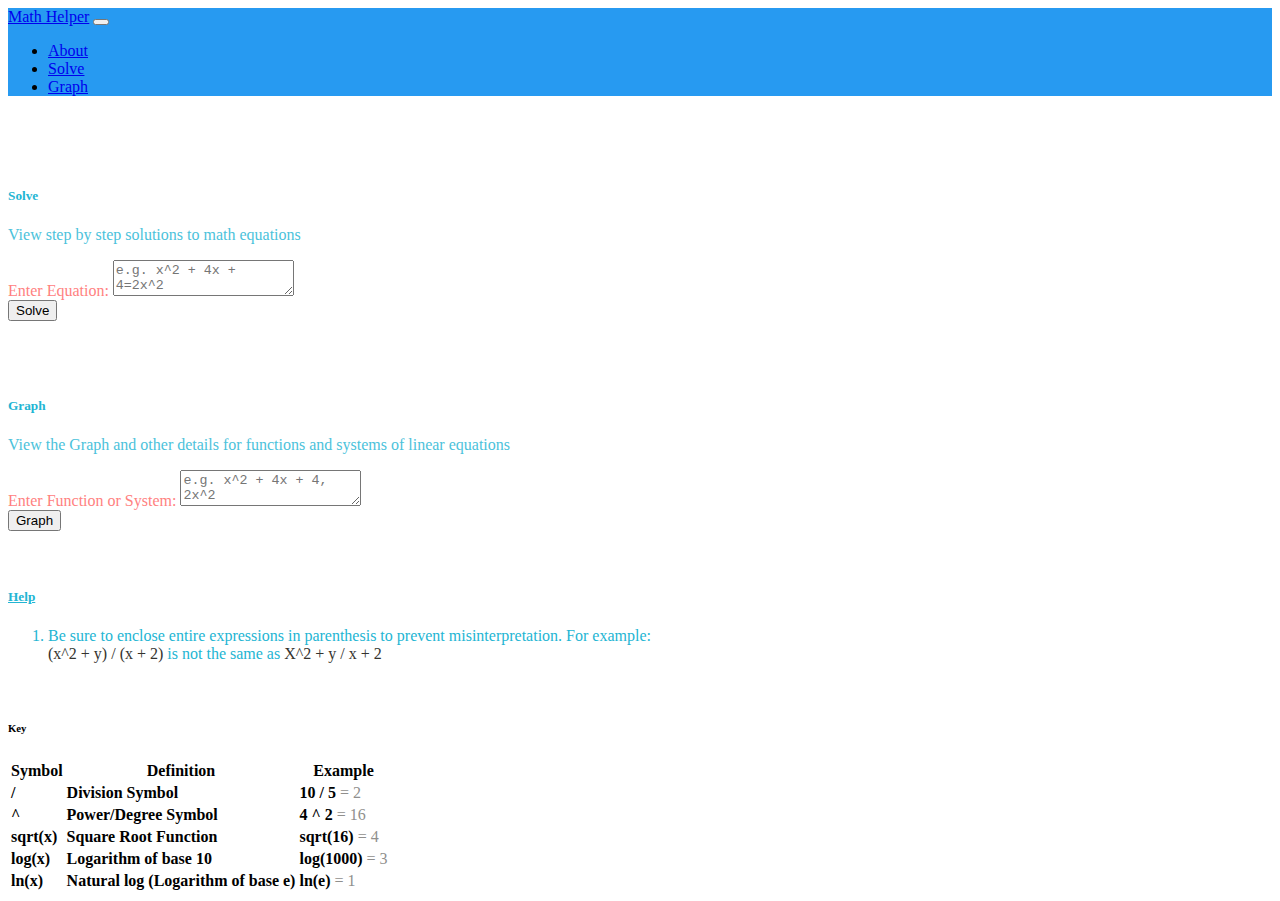
<file: index.html>
<!doctype html>
<!-- Colour palatte https://coolors.co/070600-f7f7ff-ff6663-23b5d3-279af1-->

<html>
    <head>
        <meta charset="utf-8">
        <meta name="viewport" content="width=device-width, initial-scale=1, shrink-to-fit=no">
        <link rel="stylesheet" href="https://stackpath.bootstrapcdn.com/bootstrap/4.1.3/css/bootstrap.min.css" 
        integrity="sha384-MCw98/SFnGE8fJT3GXwEOngsV7Zt27NXFoaoApmYm81iuXoPkFOJwJ8ERdknLPMO" 
        crossorigin="anonymous">
        <link rel="stylesheet" href="/css/index.css">
    </head>
    <body>
        <nav class="navbar navbar-expand-lg navbar-light" style="background-color: #279AF1">
            <div class="container">
                <a class="navbar-brand" href="/">Math Helper</a>
                <button class="navbar-toggler" type="button" data-toggle="collapse" data-target="#navbarSupportedContent" aria-controls="navbarSupportedContent" aria-expanded="false" aria-label="Toggle navigation">
                    <span class="navbar-toggler-icon"></span>
                </button>
                
                <div class="collapse navbar-collapse" id="navbarSupportedContent">
                    <ul class="navbar-nav mr-auto">
                        <li class="nav-item">
                            <a class="nav-link" href="/about.html">About</a>
                        </li>
                        <li class="nav-item">
                            <a class="nav-link" href="/solve.html">Solve</a>
                        </li>
                        <li class="nav-item">
                            <a class="nav-link" href="/graph.html">Graph</a>
                        </li>
                    </ul>
                </div>
            </div>
        </nav>
        <br>
        <br>
        <br>
        <div class="container">
            <div id="card-deck">
                <div class="row">
                    <div class="col-lg-6">
                        <div class="row">
                            <div class="col-lg-2"></div>
                            <div class="col-lg-10">
                                <div class="card">
                                        <a class="clickable-card" data-toggle="collapse" href="#solve-form" role="button" aria-expanded="false" aria-controls="solve-form">
                                            <div class="card-body">
                                                <h5 class="card-title text-center" style="color:#23B5D3; font-weight: bold;">Solve</h5>
                                                <p class="text-center" style="color:#4BC2DB;">View step by step solutions to math equations</p>
                                            </div>
                                        </a>
                                    <div class="collapse" id="solve-form" data-parent="#card-deck">
                                        <div id="solve">
                                            <form action="/solve.html" method="GET" style="color:#FF817F">
                                                <div class="form-group container">
                                                    <label for="equation-input">Enter Equation:</label>
                                                    <textarea class="form-control" id="equation-input" name="solve-equations" placeholder="e.g. x^2 + 4x + 4=2x^2" required></textarea>
                                                    <br>
                                                    <button class="btn btn-outline-info float-right" type="submit">Solve</button>
                                                </div>
                                            </form>
                                        </div>
                                    </div>
                                    <br>
                                </div>
                                <br>
                                <br>
                                <div class="card">
                                    <a class="clickable-card" data-toggle="collapse" href="#graph-form" role="button" aria-expanded="false" aria-controls="graph-form">
                                        <div class="card-body">
                                            <h5 class="card-title text-center" style="color:#23B5D3; font-weight: bold;">Graph</h5>
                                            <p class="text-center" style="color:#4BC2DB;">View the Graph and other details for functions and systems of linear equations</p>
                                        </div>
                                    </a>
                                    <div class="collapse" id="graph-form" data-parent="#card-deck">
                                        <div id="graph">
                                            <form action="/graph.html" method="GET" style="color:#FF817F">
                                                <div class="form-group container">
                                                    <label for="graph-input">Enter Function or System:</label>
                                                    <textarea class="form-control" id="graph-input" name="graph-function" placeholder="e.g. x^2 + 4x + 4, 2x^2" required></textarea>
                                                    <br>
                                                    <button class="btn btn-outline-info float-right" type="submit">Graph</button>
                                                </div>
                                            </form>
                                        </div>
                                    </div>
                                    <br>
                                </div>
                            </div>
                        </div>
                    </div>
                    <div class="col-md-6 border border-info">
                        <br>
                        <h5 class="text-center" style="color:#23B5D3; text-decoration: underline">Help</h5>
                        <ol style="color:#23B5D3">
                            <li>
                                Be sure to enclose entire expressions in parenthesis to prevent misinterpretation. For example: <br>
                                <span style="color:#34332E;" class="font-weight-bold">(x^2 + y) / (x + 2)</span> 
                                is not the same as <span style="color:#34332E;" class="font-weight-bold">X^2 + y / x + 2</span>
                            </li>
                        </ol>
                        <br>
                        <h6 class="font-weight-bold text-center">Key</h6>
                        <table class="table">
                            <thead>
                                <tr class="text-center">
                                    <th>Symbol</th>
                                    <th>Definition</th>
                                    <th>Example</th>
                                </tr>
                            </thead>
                            <tbody>
                                <tr class="text-center">
                                    <td><b>/</b></td>
                                    <td><b>Division Symbol</b></td>
                                    <td><b>10 / 5</b><span style="color: #908F8D"> = 2</span></td>
                                </tr>
                                <tr class="text-center">
                                    <td><b>^</b></td>
                                    <td><b>Power/Degree Symbol</b></td>
                                    <td><b>4 ^ 2</b><span style="color: #908F8D"> = 16</span></td>
                                </tr>
                                <tr class="text-center">
                                    <td><b>sqrt(x)</b></td>
                                    <td><b>Square Root Function</b></td>
                                    <td><b>sqrt(16)</b><span style="color: #908F8D"> = 4</span></td>
                                </tr>
                                <tr class="text-center">
                                    <td><b>log(x)</b></td>
                                    <td><b>Logarithm of base 10</b></td>
                                    <td><b>log(1000)</b><span style="color: #908F8D"> = 3</span></td>
                                </tr>
                                <tr class="text-center">
                                    <td><b>ln(x)</b></td>
                                    <td><b>Natural log (Logarithm of base e)</b></td>
                                    <td><b>ln(e)</b><span style="color: #908F8D"> = 1</span></td>
                                </tr>
                            </tbody>
                        </table>
                    </div>
                </div>
            </div>
        </div>


        <script src="https://code.jquery.com/jquery-3.3.1.slim.min.js" integrity="sha384-q8i/X+965DzO0rT7abK41JStQIAqVgRVzpbzo5smXKp4YfRvH+8abtTE1Pi6jizo" crossorigin="anonymous"></script>
        <script src="https://cdnjs.cloudflare.com/ajax/libs/popper.js/1.14.3/umd/popper.min.js" integrity="sha384-ZMP7rVo3mIykV+2+9J3UJ46jBk0WLaUAdn689aCwoqbBJiSnjAK/l8WvCWPIPm49" crossorigin="anonymous"></script>
        <script src="https://stackpath.bootstrapcdn.com/bootstrap/4.1.3/js/bootstrap.min.js" integrity="sha384-ChfqqxuZUCnJSK3+MXmPNIyE6ZbWh2IMqE241rYiqJxyMiZ6OW/JmZQ5stwEULTy" crossorigin="anonymous"></script>
    </body>
</html>
</file>
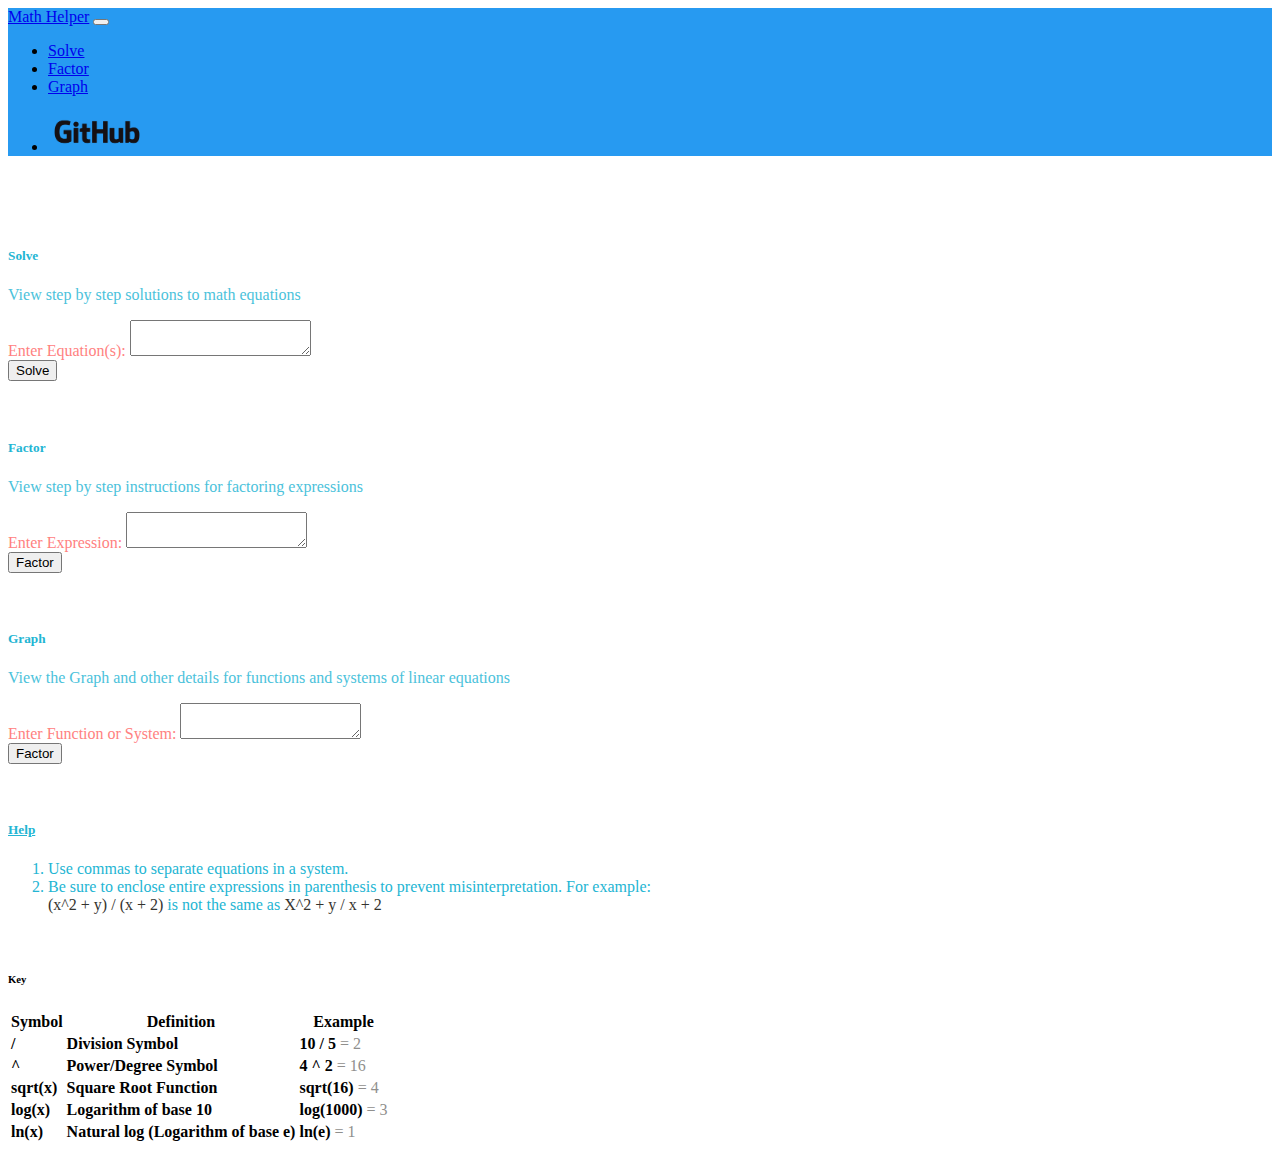
<file: html/index.html>
<!doctype html>
<!-- Colour palatte https://coolors.co/070600-f7f7ff-ff6663-23b5d3-279af1-->

<html>
    <head>
        <meta charset="utf-8">
        <meta name="viewport" content="width=device-width, initial-scale=1, shrink-to-fit=no">
        <link rel="stylesheet" href="https://stackpath.bootstrapcdn.com/bootstrap/4.1.3/css/bootstrap.min.css" 
        integrity="sha384-MCw98/SFnGE8fJT3GXwEOngsV7Zt27NXFoaoApmYm81iuXoPkFOJwJ8ERdknLPMO" 
        crossorigin="anonymous">
        <link rel="stylesheet" href="/css/index.css">
    </head>
    <body>
        <nav class="navbar navbar-expand-lg navbar-light" style="background-color: #279AF1">
            <div class="container">
                <a class="navbar-brand" href="/">Math Helper</a>
                <button class="navbar-toggler" type="button" data-toggle="collapse" data-target="#navbarSupportedContent" aria-controls="navbarSupportedContent" aria-expanded="false" aria-label="Toggle navigation">
                    <span class="navbar-toggler-icon"></span>
                </button>
                
                <div class="collapse navbar-collapse" id="navbarSupportedContent">
                    <ul class="navbar-nav mr-auto">
                        <li class="nav-item">
                            <a class="nav-link" href="#">Solve</a>
                        </li>
                        <li class="nav-item">
                            <a class="nav-link" href="#">Factor</a>
                        </li>
                        <li class="nav-item">
                            <a class="nav-link" href="#">Graph</a>
                        </li>
                    </ul>
                    <ul class="navbar-nav ml-auto">
                        <li class="nav-item">
                            <a href="#"><img src="/res/GitHub_Logo.png" height="40"></a>
                        </li>
                    </ul>
                </div>
            </div>
        </nav>
        <br>
        <br>
        <br>
        <div class="container">
            <div id="card-deck">
                <div class="row">
                    <div class="col-lg-6">
                        <div class="row">
                            <div class="col-lg-2"></div>
                            <div class="col-lg-10">
                                <div class="card">
                                        <a class="clickable-card" data-toggle="collapse" href="#solve-form" role="button" aria-expanded="false" aria-controls="solve-form">
                                            <div class="card-body">
                                                <h5 class="card-title text-center" style="color:#23B5D3; font-weight: bold;">Solve</h5>
                                                <p class="text-center" style="color:#4BC2DB;">View step by step solutions to math equations</p>
                                            </div>
                                        </a>
                                    <div class="collapse" id="solve-form" data-parent="#card-deck">
                                        <div id="solve">
                                            <form action="/solve" method="GET" style="color:#FF817F">
                                                <div class="form-group container">
                                                    <label for="equation-input">Enter Equation(s):</label>
                                                    <textarea class="form-control" id="equation-input" name="solve-equations"></textarea>
                                                    <br>
                                                    <button class="btn btn-outline-info float-right" type="submit">Solve</button>
                                                </div>
                                            </form>
                                        </div>
                                    </div>
                                    <br>
                                </div>
                                <br>
                                <div class="card">
                                    <a class="clickable-card" data-toggle="collapse" href="#factor-form" role="button" aria-expanded="false" aria-controls="factor-form">
                                        <div class="card-body">
                                            <h5 class="card-title text-center" style="color:#23B5D3; font-weight: bold;">Factor</h5>
                                            <p class="text-center" style="color:#4BC2DB;">View step by step instructions for factoring expressions</p>
                                        </div>
                                    </a>
                                    <div class="collapse" id="factor-form" data-parent="#card-deck">
                                        <div id="factor">
                                            <form action="/factor" method="GET" style="color:#FF817F">
                                                <div class="form-group container">
                                                    <label for="expression-input">Enter Expression:</label>
                                                    <textarea class="form-control" id="expression-input" name="factor-expression"></textarea>
                                                    <br>
                                                    <button class="btn btn-outline-info float-right" type="submit">Factor</button>
                                                </div>
                                            </form>
                                        </div>
                                    </div>
                                    <br>
                                </div>
                                <br>
                                <div class="card">
                                    <a class="clickable-card" data-toggle="collapse" href="#graph-form" role="button" aria-expanded="false" aria-controls="graph-form">
                                        <div class="card-body">
                                            <h5 class="card-title text-center" style="color:#23B5D3; font-weight: bold;">Graph</h5>
                                            <p class="text-center" style="color:#4BC2DB;">View the Graph and other details for functions and systems of linear equations</p>
                                        </div>
                                    </a>
                                    <div class="collapse" id="graph-form" data-parent="#card-deck">
                                        <div id="graph">
                                            <form action="/graph" method="GET" style="color:#FF817F">
                                                <div class="form-group container">
                                                    <label for="graph-input">Enter Function or System:</label>
                                                    <textarea class="form-control" id="graph-input" name="graph-function"></textarea>
                                                    <br>
                                                    <button class="btn btn-outline-info float-right" type="submit">Factor</button>
                                                </div>
                                            </form>
                                        </div>
                                    </div>
                                    <br>
                                </div>
                            </div>
                        </div>
                    </div>
                    <div class="col-md-6 border border-info">
                        <br>
                        <h5 class="text-center" style="color:#23B5D3; text-decoration: underline">Help</h5>
                        <ol style="color:#23B5D3">
                            <li>Use commas to separate equations in a system.</li>
                            <li>
                                Be sure to enclose entire expressions in parenthesis to prevent misinterpretation. For example: <br>
                                <span style="color:#34332E;" class="font-weight-bold">(x^2 + y) / (x + 2)</span> 
                                is not the same as <span style="color:#34332E;" class="font-weight-bold">X^2 + y / x + 2</span>
                            </li>
                        </ol>
                        <br>
                        <h6 class="font-weight-bold text-center">Key</h6>
                        <table class="table">
                            <thead>
                                <tr class="text-center">
                                    <th>Symbol</th>
                                    <th>Definition</th>
                                    <th>Example</th>
                                </tr>
                            </thead>
                            <tbody>
                                <tr class="text-center">
                                    <td><b>/</b></td>
                                    <td><b>Division Symbol</b></td>
                                    <td><b>10 / 5</b><span style="color: #908F8D"> = 2</span></td>
                                </tr>
                                <tr class="text-center">
                                    <td><b>^</b></td>
                                    <td><b>Power/Degree Symbol</b></td>
                                    <td><b>4 ^ 2</b><span style="color: #908F8D"> = 16</span></td>
                                </tr>
                                <tr class="text-center">
                                    <td><b>sqrt(x)</b></td>
                                    <td><b>Square Root Function</b></td>
                                    <td><b>sqrt(16)</b><span style="color: #908F8D"> = 4</span></td>
                                </tr>
                                <tr class="text-center">
                                    <td><b>log(x)</b></td>
                                    <td><b>Logarithm of base 10</b></td>
                                    <td><b>log(1000)</b><span style="color: #908F8D"> = 3</span></td>
                                </tr>
                                <tr class="text-center">
                                    <td><b>ln(x)</b></td>
                                    <td><b>Natural log (Logarithm of base e)</b></td>
                                    <td><b>ln(e)</b><span style="color: #908F8D"> = 1</span></td>
                                </tr>
                            </tbody>
                        </table>
                    </div>
                </div>
            </div>
        </div>


        <script src="https://code.jquery.com/jquery-3.3.1.slim.min.js" integrity="sha384-q8i/X+965DzO0rT7abK41JStQIAqVgRVzpbzo5smXKp4YfRvH+8abtTE1Pi6jizo" crossorigin="anonymous"></script>
        <script src="https://cdnjs.cloudflare.com/ajax/libs/popper.js/1.14.3/umd/popper.min.js" integrity="sha384-ZMP7rVo3mIykV+2+9J3UJ46jBk0WLaUAdn689aCwoqbBJiSnjAK/l8WvCWPIPm49" crossorigin="anonymous"></script>
        <script src="https://stackpath.bootstrapcdn.com/bootstrap/4.1.3/js/bootstrap.min.js" integrity="sha384-ChfqqxuZUCnJSK3+MXmPNIyE6ZbWh2IMqE241rYiqJxyMiZ6OW/JmZQ5stwEULTy" crossorigin="anonymous"></script>
    </body>
</html>
</file>
<file: css/index.css>
/* html {
    overflow: hidden;
} */

a.clickable-card,
a.clickable-card:hover {
  color: inherit;
  text-decoration: none;
}
</file>
